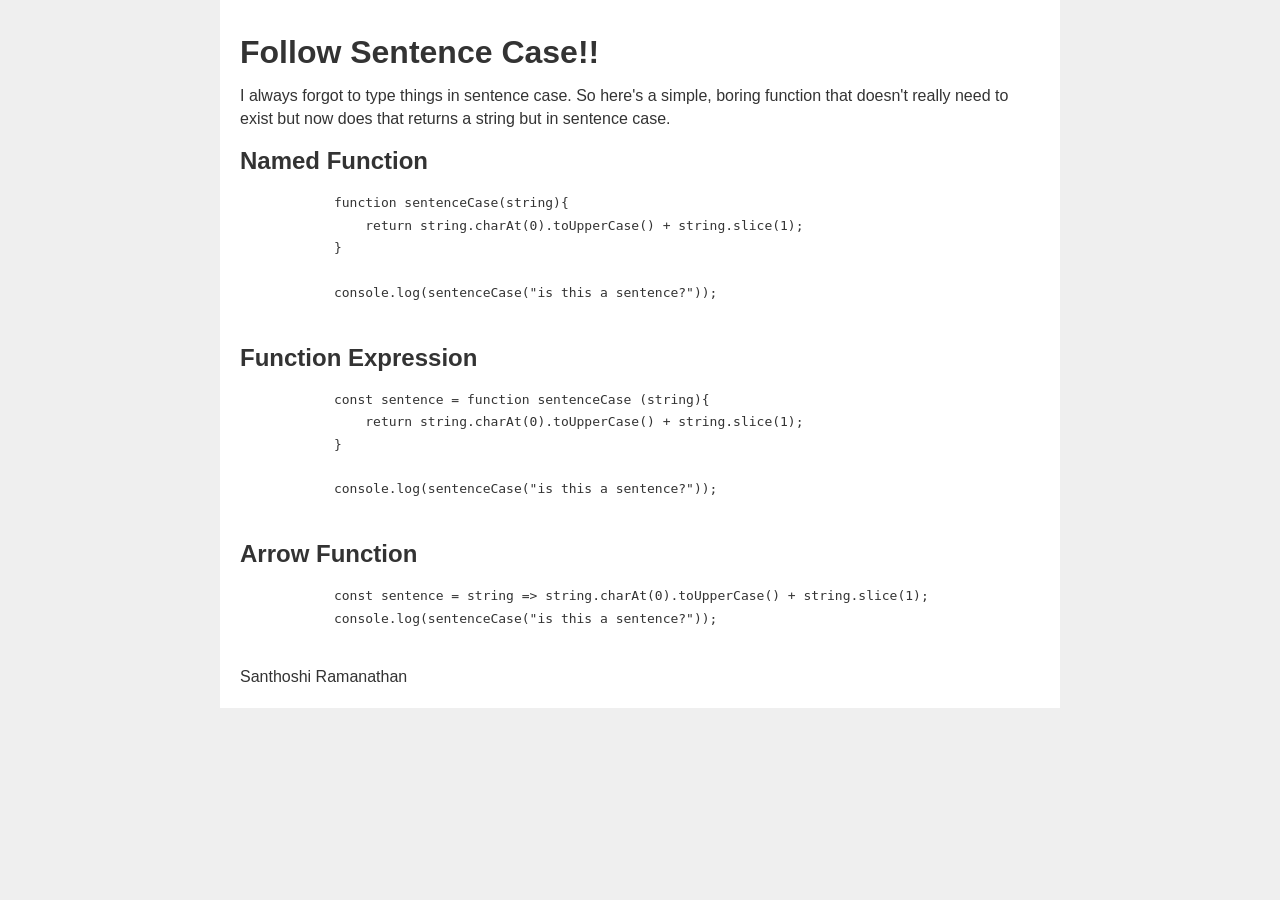
<file: arrowfunctions.html>
<!DOCTYPE html>
<html lang="en">
<head>
    <meta charset="UTF-8">
    <meta http-equiv="X-UA-Compatible" content="IE=edge">
    <meta name="viewport" content="width=device-width, initial-scale=1.0">
    <title>Arrow Functions</title>
    <style>
        html {
            background-color: #efefef;
        }
        body {
            font-family: Arial, Helvetica, sans-serif;
            color: #333;
            line-height: 1.4em;
            max-width: 800px;
            margin: auto;
            padding: 20px;
            background-color: #fff;
        }

        code {
            font-family: 'Courier New', Courier, monospace;
        }
    </style>
</head>
<body>
    <h1>Follow Sentence Case!!</h1>

    <p>I always forgot to type things in sentence case. So here's a simple, boring function that doesn't really need to exist but now does that returns a string but in sentence case. </p>

    <h2>Named Function</h2>
    <code>
        <pre>
            function sentenceCase(string){
                return string.charAt(0).toUpperCase() + string.slice(1);
            }

            console.log(sentenceCase("is this a sentence?"));
        </pre>
    </code>

    <h2>Function Expression</h2>
    <code>
        <pre>
            const sentence = function sentenceCase (string){
                return string.charAt(0).toUpperCase() + string.slice(1);
            }

            console.log(sentenceCase("is this a sentence?"));
        </pre>
    </code>

    <h2>Arrow Function</h2>
    <code>
        <pre>
            const sentence = string => string.charAt(0).toUpperCase() + string.slice(1);
            console.log(sentenceCase("is this a sentence?"));
        </pre>
    </code>

    <footer> Santhoshi Ramanathan </footer>
    
</body>
</html>
</file>
